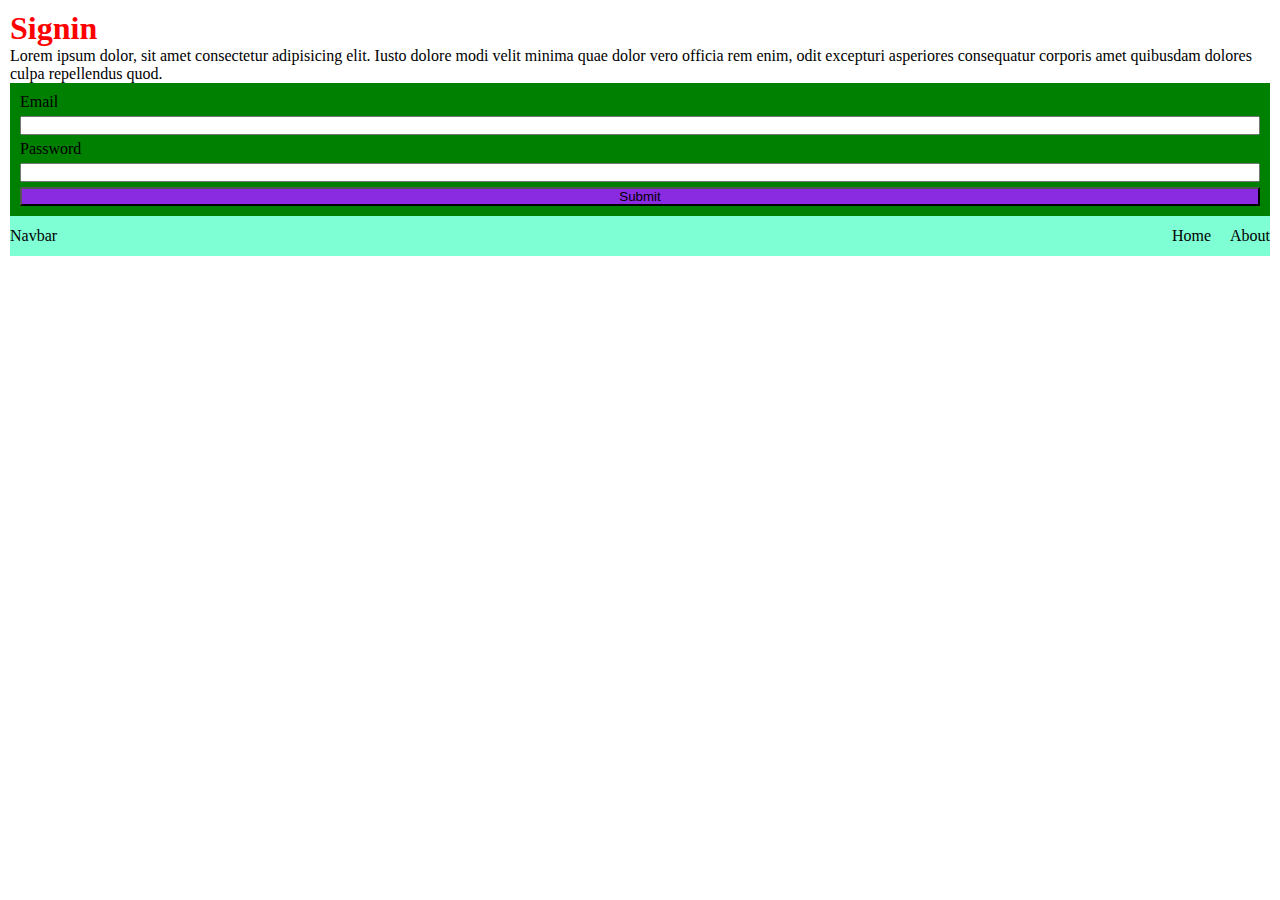
<file: html-css-basic/index.html>
<!DOCTYPE html>
<html lang="en">
  <head>
    <meta charset="UTF-8" />
    <meta
      name="viewport"
      content="width=device-width, initial-scale=1.0"
    />
    <title>Seminar</title>
  </head>
  <style>
    * {
      margin: 0;
      padding: 0;
    }
    body {
      padding: 10px;
    }
    

    .red {
      background-color: red;
      margin: 10px 0;
    }

    #header1 {
      background-color: violet;
    }

    /* .flexdemo{
    display: flex;
    border: 1px solid red;
    justify-content: space-evenly;
    height: 100px;
    align-items: center;
} */
    .flexdemo div {
      display: inline;
      padding-left: 20px;
      padding-right: 20px;
    }
    tr {
      display: grid;
      grid-template-columns: 80px 80px 80px;
    }
  </style>
  <body>
    <!-- <h1
      class="red header1"
      id="header1"
    >
      Header 1
    </h1>
    <h2 id="header1">Header 2</h2>
    <h3>Header 3</h3>
    <h4>Header 4</h4>
    <h5>Header 5</h5>
    <h6>Header 6</h6>
    <p>
      Hello my name is vedant,
      <br />
      im a developer
    </p>
    <small>
      Lorem ipsum dolor sit amet consectetur adipisicing elit. Eaque, expedita.
      Velit, ipsa! Numquam nobis alias quaerat veniam, dolorum ipsa, nemo ipsum
      voluptates, vero dolores ut? Laborum optio excepturi nesciunt doloremque!
    </small>
    <p>4 <sup class="red">3 </sup></p>
    <p>4 <sub>3</sub></p>
    <strong> Lorem, ipsum dolor. </strong>

    <main style="border: 1px solid green">Main</main>
    <section style="background-color: aqua">Section</section>
    <article style="background-color: black; color: red">Article</article>

    <div class="red">Block</div>

    <div class="flexdemo">
      <div>1</div>
      <div>2</div>
      <div>3</div>
    </div>
    <span> Division </span>
    <form>
      <label for="email"> Enter the email address </label>
      <input
        type="text"
        id="email"
      />
      <label for="password"> Enter the Password </label>
      <input
        type="password"
        id="password"
      />
      <label> Do you agree out t&c </label>
      <input type="checkbox" />
      <label> Enter the date of birth </label>
      <input type="date" />
      <button>Submit</button>
    </form>

    <div>
      <table>
        <th>
          <tr>
            <td>Srno</td>
            <td>Name</td>
            <td>Email</td>
          </tr>
        </th>
        <tbody>
          <tr>
            <td>1</td>
            <td>Vedant</td>
            <td>google@gmail.com</td>
        </tr>
        <tr>
            <td>2</td>
            <td>Vedant2</td>
            <td>google2@gmail.com</td>
          </tr>
        </tbody>
      </table>
    </div>

 -->


<section>
    <h1 style="color: red;">Signin</h1>
    <p >Lorem ipsum dolor, sit amet consectetur adipisicing elit. Iusto dolore modi velit minima quae dolor vero officia rem enim, odit excepturi asperiores consequatur corporis amet quibusdam dolores culpa repellendus quod.</p>
    <form style="background-color: green; padding:10px; display: grid; gap: 5px;">
        <label>
            Email
        </label>
        <input type="email" />
        <label>
            Password
        </label>
        <input type="password" />
        <button type="submit" style="background-color: blueviolet;">Submit</button>
    </form>
</section>

<main style="height: 40px; background-color: aquamarine; display: flex; justify-content: space-between; align-items: center;">
    <div>Navbar</div>
<div style="display: flex; gap: 19px;">
    <div>Home</div>
    <div>About</div>
</div>
</main>

  </body>
</html>
</file>
